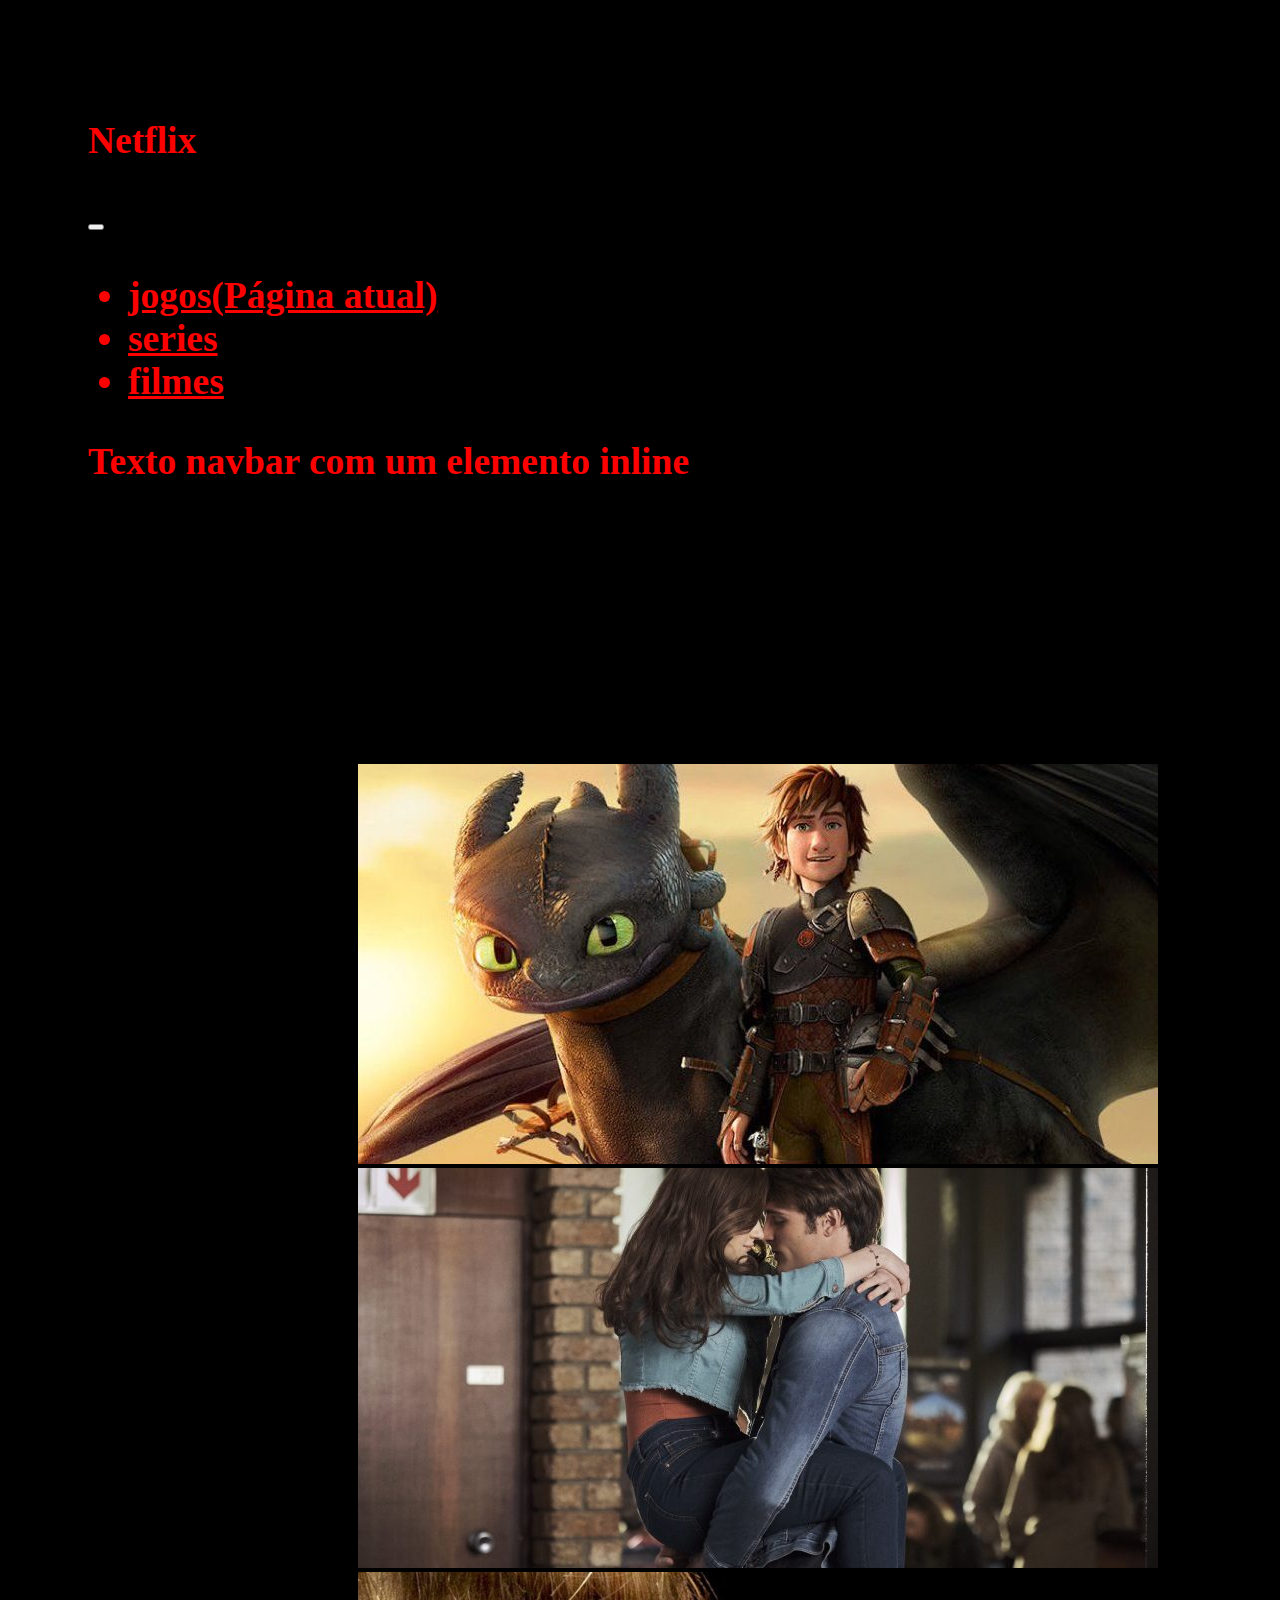
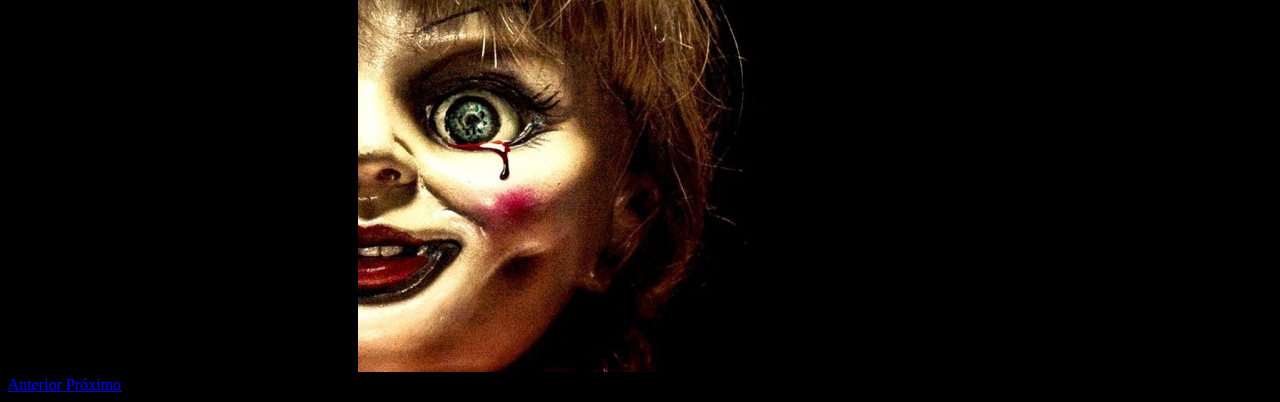
<file: index.html>
<!DOCTYPE html>
<html lang="pt-BR">
<head>
    <meta charset="UTF-8">
    <meta http-equiv="X-UA-Compatible" content="IE=edge">
    <meta name="viewport" content="width=device-width, initial-scale=1.0">
    <link rel="stylesheet" href="https://stackpath.bootstrapcdn.com/bootstrap/4.1.3/css/bootstrap.min.css" integrity="sha384-MCw98/SFnGE8fJT3GXwEOngsV7Zt27NXFoaoApmYm81iuXoPkFOJwJ8ERdknLPMO" crossorigin="anonymous">
    <link rel="stylesheet" href="css/style.css">
    <title> página contato</title>

</head>
<body>
    <header>
          <nav class="navbar navbar-expand-lg navbar-light" style="color: red;">
            <h2>Netflix<h2>
            <button class="navbar-toggler" type="button" data-toggle="collapse" data-target="#textoNavbar" aria-controls="textoNavbar" aria-expanded="false" aria-label="Alterna navegação">
              <span class="navbar-toggler-icon"></span>
            </button>
            <div class="collapse navbar-collapse" id="textoNavbar">
              <ul class="navbar-nav mr-auto">
                <li class="nav-item active">
                  <a class="nav-link" href="jogos.html" style="color: red;">jogos<span class="sr-only">(Página atual)</span></a>
                </li>
                <li class="nav-item">
                  <a class="nav-link" href="series.html" style="color: red;">series</a>
                </li>
                <li class="nav-item">
                  <a class="nav-link" href="filmes.html" style="color: red;">filmes
                  </a>
                </li>
              </ul>
              <span class="navbar-text">
                Texto navbar com um elemento inline
              </span>
            </div>
          </nav>
    </header>

    <div id="carouselExampleIndicators" class="carousel slide" data-ride="carousel">
      <ol class="carousel-indicators">
        <li data-target="#carouselExampleIndicators" data-slide-to="0" class="active"></li>
        <li data-target="#carouselExampleIndicators" data-slide-to="1"></li>
        <li data-target="#carouselExampleIndicators" data-slide-to="2"></li>
      </ol>
      <div class="carousel-inner">
        <div class="carousel-item active">
          <img class="d-block w-50" src="img/como-treinar-seu-dragão-800x400.jpg" alt="Primeiro Slide">
        </div>
        <div class="carousel-item">
          <img class="d-block w-50" src="img/A-Barraca-do-Beijo-2-2-800x400.jpg" alt="Segundo Slide">
        </div>
        <div class="carousel-item">
          <img class="d-block w-50" src="img/272-2722592_annabelle-movie.jpg" alt="Terceiro Slide">
        </div>
      </div>
      <a class="carousel-control-prev" href="#carouselExampleIndicators" role="button" data-slide="prev">
        <span class="carousel-control-prev-icon" aria-hidden="true"></span>
        <span class="sr-only">Anterior</span>
      </a>
      <a class="carousel-control-next" href="#carouselExampleIndicators" role="button" data-slide="next">
        <span class="carousel-control-next-icon" aria-hidden="true"></span>
        <span class="sr-only">Próximo</span>
      </a>
    </div>
    
      
          
        <!-- <a class="carousel-control-prev" href="#carouselExampleIndicators" role="button" data-slide="prev">
          <span class="carousel-control-prev-icon" aria-hidden="true"></span>
          <span class="sr-only">Anterior</span>
        </a>
        <a class="carousel-control-next" href="#carouselExampleIndicators" role="button" data-slide="next">
          <span class="carousel-control-next-icon" aria-hidden="true"></span>
          <span class="sr-only">Próximo</span>
        </a> -->
      </div>
    </div>
    </div>
    

      
 


   <script src="https://code.jquery.com/jquery-3.3.1.slim.min.js" integrity="sha384-q8i/X+965DzO0rT7abK41JStQIAqVgRVzpbzo5smXKp4YfRvH+8abtTE1Pi6jizo" crossorigin="anonymous"></script>
<script src="https://cdnjs.cloudflare.com/ajax/libs/popper.js/1.14.3/umd/popper.min.js" integrity="sha384-ZMP7rVo3mIykV+2+9J3UJ46jBk0WLaUAdn689aCwoqbBJiSnjAK/l8WvCWPIPm49" crossorigin="anonymous"></script>
<script src="https://stackpath.bootstrapcdn.com/bootstrap/4.1.3/js/bootstrap.min.js" integrity="sha384-ChfqqxuZUCnJSK3+MXmPNIyE6ZbWh2IMqE241rYiqJxyMiZ6OW/JmZQ5stwEULTy" crossorigin="anonymous"></script>
</body>
</html>
</file>
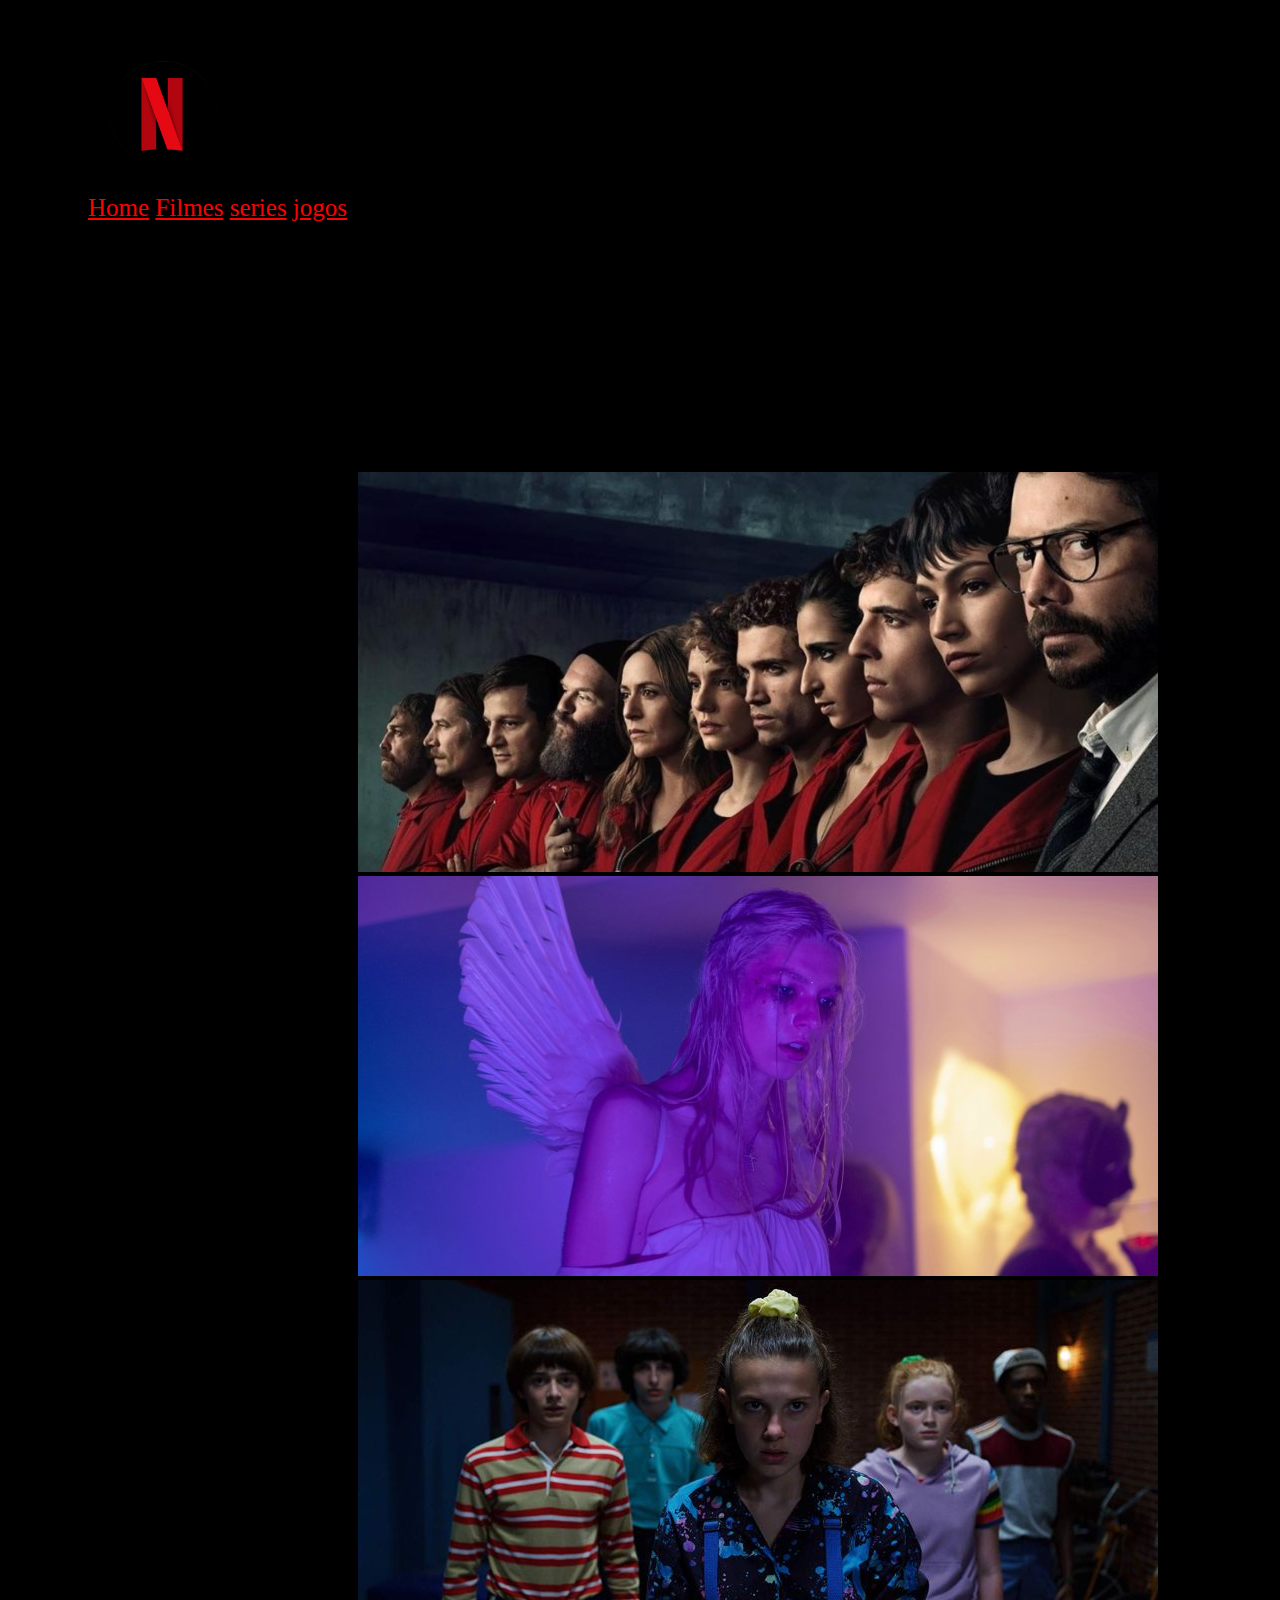
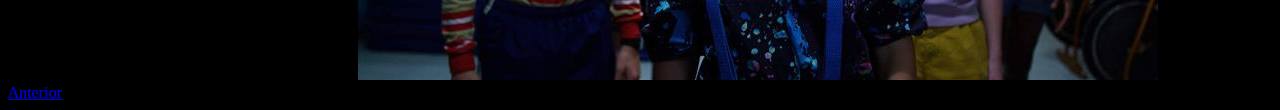
<file: series.html>
<!DOCTYPE html>
<html lang="pt-BR">
<head>
    <meta charset="UTF-8">
    <meta http-equiv="X-UA-Compatible" content="IE=edge">
    <meta name="viewport" content="width='device-width', initial-scale=1.0">
    <link rel="stylesheet" href="https://stackpath.bootstrapcdn.com/bootstrap/4.1.3/css/bootstrap.min.css" integrity="sha384-MCw98/SFnGE8fJT3GXwEOngsV7Zt27NXFoaoApmYm81iuXoPkFOJwJ8ERdknLPMO" crossorigin="anonymous">
    <link rel="stylesheet" href="css/style.css">
    <title>séries</title>
</head>
<body>
    <header>
        <nav class="nav justify-content-end nav-pills">
            <img id="foto" src="img/1b54efef3720f6ac39647fc420d4a6f9-removebg-preview (2).jpg" alt="melhor pataflorma de streaming" width="150px" height="150px">
            <a class="nav-item nav-link" href="index.html" style="color: red;">Home</a>
            <a class="nav-item nav-link" href="filmes.html" style="color: red;">Filmes</a>
            <a class="nav-item nav-link" href="series.html" style="color: red;">series</a>
            <a class="nav-item nav-link" href="jogos.html" style="color: red;">jogos</a>
            
        </nav>
    </header>

    <div id="carouselExampleIndicators" class="carousel slide" data-ride="carousel">
        <ol class="carousel-indicators">
          <li data-target="#carouselExampleIndicators" data-slide-to="0" class="active"></li>
          <li data-target="#carouselExampleIndicators" data-slide-to="1"></li>
          <li data-target="#carouselExampleIndicators" data-slide-to="2"></li>
        </ol>
        <div class="carousel-inner">
          <div class="carousel-item active">
            <img class="d-block w-80" src="img/La-Casa-de-Papel-Terceira-Temporada-Crítica.jpg" alt="Primeiro Slide">

          </div>
          <div class="carousel-item">
            <img class="d-block w-80" src="img/Crítica-Euphoria-HBO-3.jpg" alt="Segundo Slide">
            
          </div>
          <div class="carousel-item">
            <img class="d-block w-80" src="img/download.jpg" alt="Terceiro Slide">
            
          </div>
        </div>
        <a class="carousel-control-prev" href="#carouselExampleIndicators" role="button" data-slide="prev">
          <span class="carousel-control-prev-icon" aria-hidden="true"></span>
          <span class="sr-only">Anterior</span>
        </a>
        </a>
      </div>
    
   

    <script src="https://code.jquery.com/jquery-3.3.1.slim.min.js" integrity="sha384-q8i/X+965DzO0rT7abK41JStQIAqVgRVzpbzo5smXKp4YfRvH+8abtTE1Pi6jizo" crossorigin="anonymous"></script>
<script src="https://cdnjs.cloudflare.com/ajax/libs/popper.js/1.14.3/umd/popper.min.js" integrity="sha384-ZMP7rVo3mIykV+2+9J3UJ46jBk0WLaUAdn689aCwoqbBJiSnjAK/l8WvCWPIPm49" crossorigin="anonymous"></script>
<script src="https://stackpath.bootstrapcdn.com/bootstrap/4.1.3/js/bootstrap.min.js" integrity="sha384-ChfqqxuZUCnJSK3+MXmPNIyE6ZbWh2IMqE241rYiqJxyMiZ6OW/JmZQ5stwEULTy" crossorigin="anonymous"></script>
    
</body>
</html>
</file>
<file: css/style.css>
nav{
    font-size: 25px;
    padding: 80px;
    background-color:black;
    color:blanchedalmond;
    margin-bottom: 100px;
}

body{
   background-color:black;
}

#foto{
    
    margin-top: -50px;
    margin-right: 1200px;
    
}
  .d-block{
      margin-left: 350px;
  }
  .título{
      font-size: large;
      color: ghostwhite;
      text-align: center;
      margin-top: 80px;
  }
</file>
